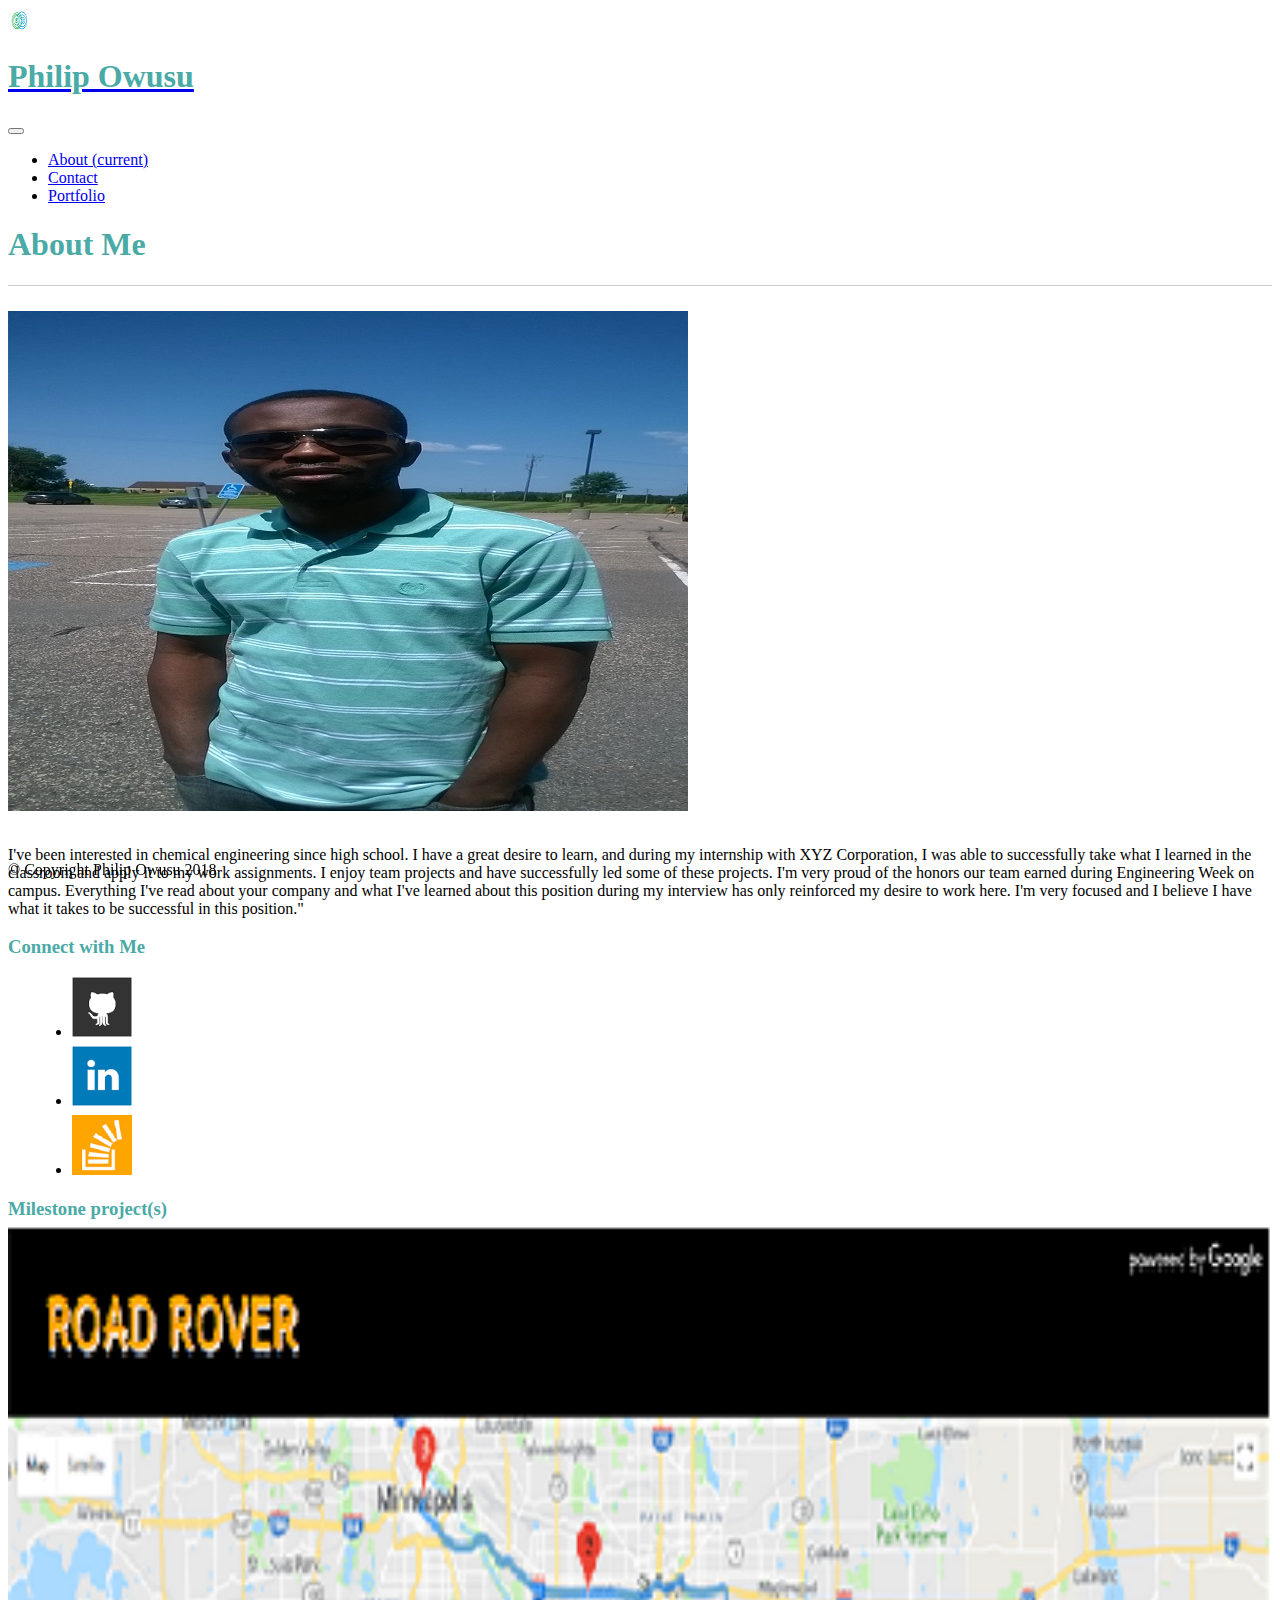
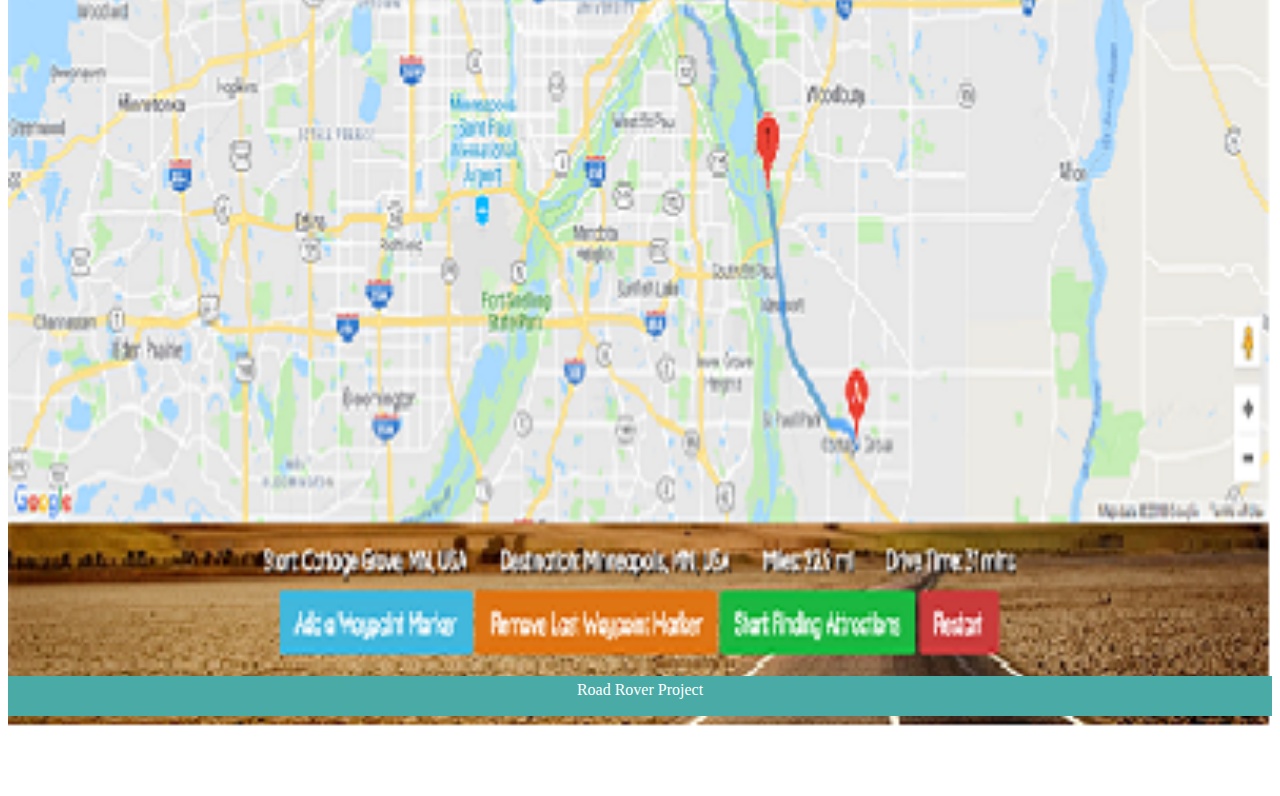
<file: index.html>
<!DOCTYPE html>

<html lang="en-us">

<head>

    <!-- Document responsive across devices. -->

    <meta name="viewport" content="width=device-width, initial-scale=1">

    <!-- Latest compiled and minified CSS -->

    <link rel="stylesheet" href="https://stackpath.bootstrapcdn.com/bootstrap/4.1.1/css/bootstrap.min.css" integrity="sha384-WskhaSGFgHYWDcbwN70/dfYBj47jz9qbsMId/iRN3ewGhXQFZCSftd1LZCfmhktB"
        crossorigin="anonymous">
    <!-- Document's character set. -->

    <meta charset="UTF-8">

    <title>My Portfolio</title>

    <!-- Linking CSS -->

    <link rel="stylesheet" type="text/css" href="assets/css/style.css">

    <!-- Linking Google Fonts -->

    <link rel="stylesheet" type="text/css" href="https://fonts.googleapis.com/css?family=Montserrat">

</head>

<body>

    <div class="header">

        <nav class="navbar navbar-expand-md navbar-dark bg-dark static-top">

            <div class="card">
                <a href="index.html">

                    <img class="btn btn-primary" src="assets/images/logo.png" alt="logo not available">

                </a>
            </div>



            <a href="index.html" class="navbar-brand">
                <h1>Philip Owusu</h1>
            </a>

            <button class="navbar-toggler" type="button" data-toggle="collapse" data-target="#navbar_example">

                <span class="navbar-toggler-icon"></span>
            </button>

            <div class="navbar-collapse collapse justify-content-stretch" id="navbar_example">

                <ul class="navbar-nav ml-auto">

                    <li class="nav-link active">

                        <a class="nav-item" href="index.html">About
                            <span class="sr-only">(current)</span>
                        </a>

                    </li>

                    <li class="nav-link">

                        <a class="nav-item" href="contact.html">Contact</a>

                    </li>

                    <li class="nav-link">

                        <a class="nav-item" href="portfolio.html">Portfolio</a>

                    </li>
                </ul>
            </div>
        </nav>

        <!--End navigation-->

    </div>


    <div class="container-fluid">

        <div class="row">

            <div class="col-md-8 well">

                <div class="page-header">

                    <h1>About Me</h1>

                </div>

                <div class="row">

                    <div class="col-sm-4 col-md-4">

                        <img class="img-thumbnail pull-left" src="assets/images/philip_pic.jpg" alt="Bio picture">

                    </div>

                    <div class="col-sm-8 col-md-8">

                        <p>

                            I've been interested in chemical engineering since high school. I have a great desire to learn, and during my internship
                            with XYZ Corporation, I was able to successfully take what I learned in the classroom and apply
                            it to my work assignments. I enjoy team projects and have successfully led some of these projects.
                            I'm very proud of the honors our team earned during Engineering Week on campus. Everything I've
                            read about your company and what I've learned about this position during my interview has only
                            reinforced my desire to work here. I'm very focused and I believe I have what it takes to be
                            successful in this position."

                        </p>

                    </div>

                </div>

            </div>

            <div class="col-md-4">
                <div class="row">

                    <div class="col-lg-12">
                        <div class="panel panel-default">

                            <div class="panel-heading">

                                <h3 class="panel-title">Connect with Me</h3>

                            </div>

                            <div class="panel-body">

                                <ul class="list-group list-inline">

                                    <li class="list-group-item">
                                        <a href="https://github.com/powusu6128">
                                            <img class="icon" src="assets/images/github-icon.png" alt="github">
                                        </a>
                                    </li>

                                    <li class="list-group-item">
                                        <a href="https://www.linkedin.com/in/philip-owusu-850a50146">
                                            <img class="icon" src="assets/images/linkedin-icon.png" alt="LinkedIn Profile">
                                        </a>
                                    </li>

                                    <li class="list-group-item">
                                        <a href="https://stackoverflow.com/users/2816867/powusu6128">
                                            <img class="icon" src="assets/images/stackoverflow-icon.png" alt="StackOverflow Profile">
                                        </a>
                                    </li>

                                </ul>

                            </div>

                        </div>
                    </div>
                </div>
                <div class="row">

                    <div class="col-lg-12">

                        <div class="panel panel-default">

                            <div class="row">

                                    <div class="col-sm-12">
                                        <div>
                                            <h3 class="penel-title">Milestone project(s)</h3>
                                        </div>
                
                                        <div>
                                            <a href="https://github.com/tarose412/Travel-Route-Itinerary">
                
                                                <img class="img-thumbnail project" src="assets/images/roodRover_project.png" alt="Project 1">
                                                <span class="project-title">Road Rover Project</span>
                
                                            </a>
                
                                        </div>
                
                                    </div>
                
                                </div>

                        </div>
                    </div>
                </div>

            </div>

        </div>

    </div>

    <div id="footer-fixed">

        <footer class="footer bg-dark">

            <div class="container text-center">

                <span class="text-muted">

                    &#169; Copyright Philip Owusu 2018

                </span>

            </div>

        </footer>

    </div>


    <!-- jQuery (necessary for Bootstrap's JavaScript plugins) -->

    <script src="https://ajax.googleapis.com/ajax/libs/jquery/1.12.4/jquery.min.js"></script>

    <!-- Include all compiled plugins (below), or include individual files as needed -->

    <script src="https://code.jquery.com/jquery-3.3.1.slim.min.js" integrity="sha384-q8i/X+965DzO0rT7abK41JStQIAqVgRVzpbzo5smXKp4YfRvH+8abtTE1Pi6jizo"
        crossorigin="anonymous"></script>
    <script src="https://cdnjs.cloudflare.com/ajax/libs/popper.js/1.14.3/umd/popper.min.js" integrity="sha384-ZMP7rVo3mIykV+2+9J3UJ46jBk0WLaUAdn689aCwoqbBJiSnjAK/l8WvCWPIPm49"
        crossorigin="anonymous"></script>
    <script src="https://stackpath.bootstrapcdn.com/bootstrap/4.1.1/js/bootstrap.min.js" integrity="sha384-smHYKdLADwkXOn1EmN1qk/HfnUcbVRZyYmZ4qpPea6sjB/pTJ0euyQp0Mk8ck+5T"
        crossorigin="anonymous"></script>
</body>

</html>
</file>
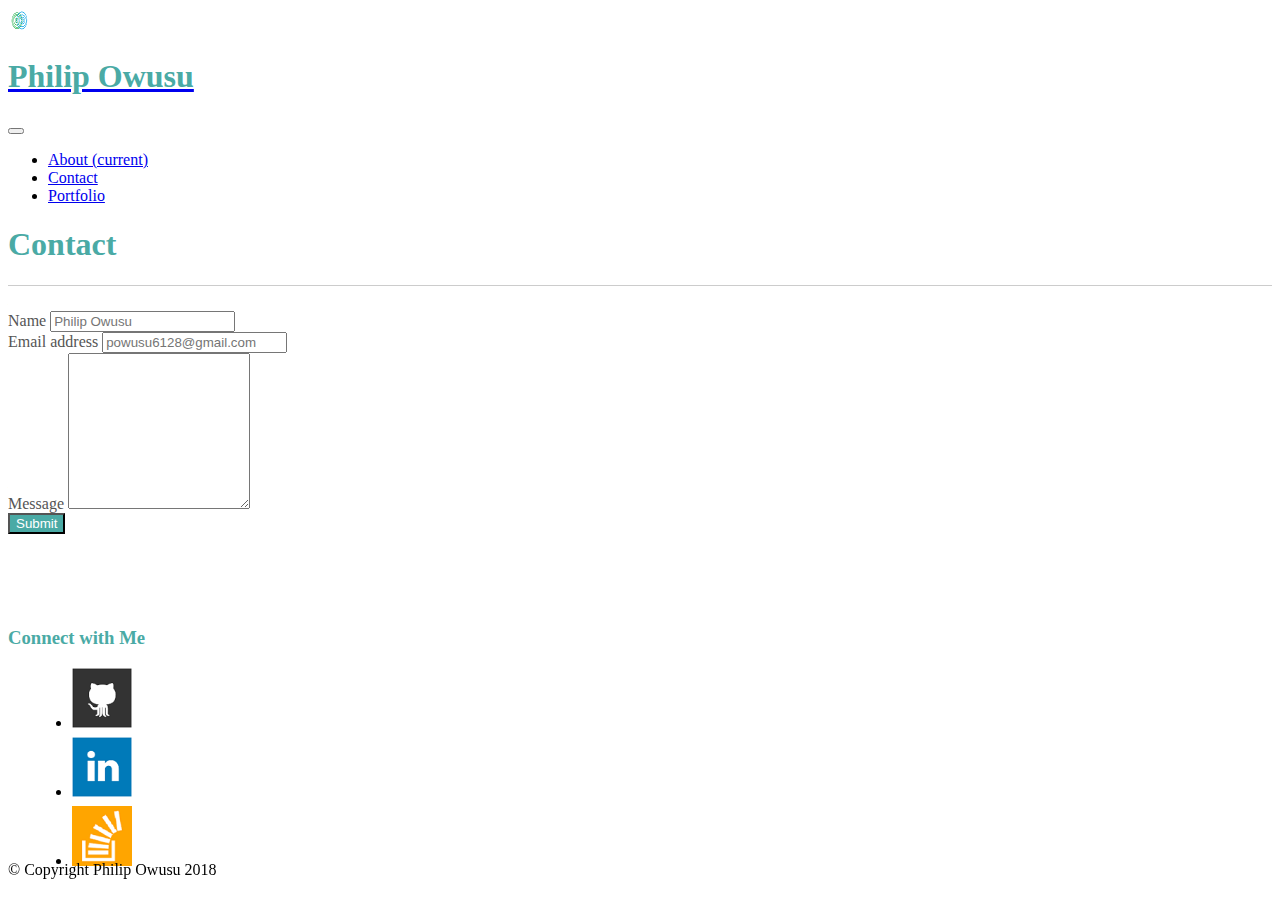
<file: contact.html>
<!DOCTYPE html>

<html lang="en-us">

<head>

    <!-- Document responsive across devices. -->

    <meta name="viewport" content="width=device-width, initial-scale=1">

    <!-- Latest compiled and minified CSS -->

    <link rel="stylesheet" href="https://stackpath.bootstrapcdn.com/bootstrap/4.1.1/css/bootstrap.min.css" integrity="sha384-WskhaSGFgHYWDcbwN70/dfYBj47jz9qbsMId/iRN3ewGhXQFZCSftd1LZCfmhktB"
        crossorigin="anonymous">
    <!-- Document's character set. -->

    <meta charset="UTF-8">

    <title>My Portfolio</title>

    <!-- Linking CSS -->

    <link rel="stylesheet" type="text/css" href="assets/css/style.css">

    <!-- Linking Google Fonts -->

    <link rel="stylesheet" type="text/css" href="https://fonts.googleapis.com/css?family=Montserrat">
    <link rel="stylesheet" href="https://use.fontawesome.com/releases/v5.0.11/css/all.css" integrity="sha384-p2jx59pefphTFIpeqCcISO9MdVfIm4pNnsL08A6v5vaQc4owkQqxMV8kg4Yvhaw/"
    crossorigin="anonymous">

</head>

<body>

    <div class="header">

        <nav class="navbar navbar-expand-md navbar-dark bg-dark static-top">

            <div class="card">
                <a href="index.html">

                    <img class="btn btn-primary" src="assets/images/logo.png" alt="logo not available">

                </a>
            </div>


            <div>
                <a href="index.html" class="navbar-brand">
                    <h1>Philip Owusu</h1>
                </a>
            </div>

            
            <div class="services-logo">
                <a href="index.html" class="navbar-brand">
                    <i class.fab fa-google-plus-g></i>
                </a>
            </div>
           


            <button class="navbar-toggler" type="button" data-toggle="collapse" data-target="#navbar_example">

                <span class="navbar-toggler-icon"></span>
            </button>

            <div class="navbar-collapse collapse justify-content-stretch" id="navbar_example">

                <ul class="navbar-nav ml-auto">

                    <li class="nav-link active">

                        <a class="nav-item" href="index.html">About
                            <span class="sr-only">(current)</span>
                        </a>

                    </li>

                    <li class="nav-link">

                        <a class="nav-item" href="contact.html">Contact</a>

                    </li>

                    <li class="nav-link">

                        <a class="nav-item" href="portfolio.html">Portfolio</a>

                    </li>
                </ul>
            </div>
        </nav>

        <!--End navigation-->

    </div>
    <!--End navigation-->

    <div class="container-fluid">

        <div class="row">

            <div class="col-md-8 well">

                <div class="page-header">

                    <h1>Contact</h1>

                </div>


                <form>

                    <div class="form-group">

                        <label for="name">Name</label>

                        <input type="text" class="form-control" id="name" placeholder="Philip Owusu">

                    </div>

                    <div class="form-group">

                        <label for="exampleInputEmail1">Email address</label>

                        <input type="email" class="form-control" id="exampleInputEmail1" placeholder="powusu6128@gmail.com">

                    </div>

                    <div class="form-group">

                        <label for="textarea">Message</label>

                        <textarea id="textarea" class="form-control" rows="10"></textarea>

                    </div>

                    <button type="submit" class="btn btn-default btn-lg">Submit</button>

                </form>

            </div>

            <div class="col-md-4">

                <div class="panel panel-default">

                    <div class="panel-heading">

                        <h3 class="panel-title">Connect with Me</h3>

                    </div>

                    <div class="panel-body">

                        <ul class="list-group list-inline">

                            <li class="list-group-item">
                                <a href="https://github.com/powusu6128">
                                    <img class="icon" src="assets/images/github-icon.png" alt="GitHub Profile">
                                </a>
                            </li>

                            <li class="list-group-item">
                                <a href="https://www.linkedin.com/in/philip-owusu-850a50146">
                                    <img class="icon" src="assets/images/linkedin-icon.png" alt="LinkedIn Profile">
                                </a>
                            </li>

                            <li class="list-group-item">
                                <a href="https://stackoverflow.com/users/2816867/powusu612">
                                    <img class="icon" src="assets/images/stackoverflow-icon.png" alt="StackOverflow Profile">
                                </a>
                            </li>

                        </ul>

                    </div>

                </div>

            </div>

        </div>




    </div>


    <div id="footer-fixed">

        <footer class="footer bg-dark">

            <div class="container text-center">

                <span class="text-muted">

                    &#169; Copyright Philip Owusu 2018

                </span>

            </div>

        </footer>

    </div>


    <!-- jQuery (necessary for Bootstrap's JavaScript plugins) -->

    <script src="https://ajax.googleapis.com/ajax/libs/jquery/1.12.4/jquery.min.js"></script>

    <!-- Include all compiled plugins (below), or include individual files as needed -->

    <script src="https://code.jquery.com/jquery-3.3.1.slim.min.js" integrity="sha384-q8i/X+965DzO0rT7abK41JStQIAqVgRVzpbzo5smXKp4YfRvH+8abtTE1Pi6jizo"
        crossorigin="anonymous"></script>
    <script src="https://cdnjs.cloudflare.com/ajax/libs/popper.js/1.14.3/umd/popper.min.js" integrity="sha384-ZMP7rVo3mIykV+2+9J3UJ46jBk0WLaUAdn689aCwoqbBJiSnjAK/l8WvCWPIPm49"
        crossorigin="anonymous"></script>
    <script src="https://stackpath.bootstrapcdn.com/bootstrap/4.1.1/js/bootstrap.min.js" integrity="sha384-smHYKdLADwkXOn1EmN1qk/HfnUcbVRZyYmZ4qpPea6sjB/pTJ0euyQp0Mk8ck+5T"
        crossorigin="anonymous"></script>
</body>

</html>
</file>
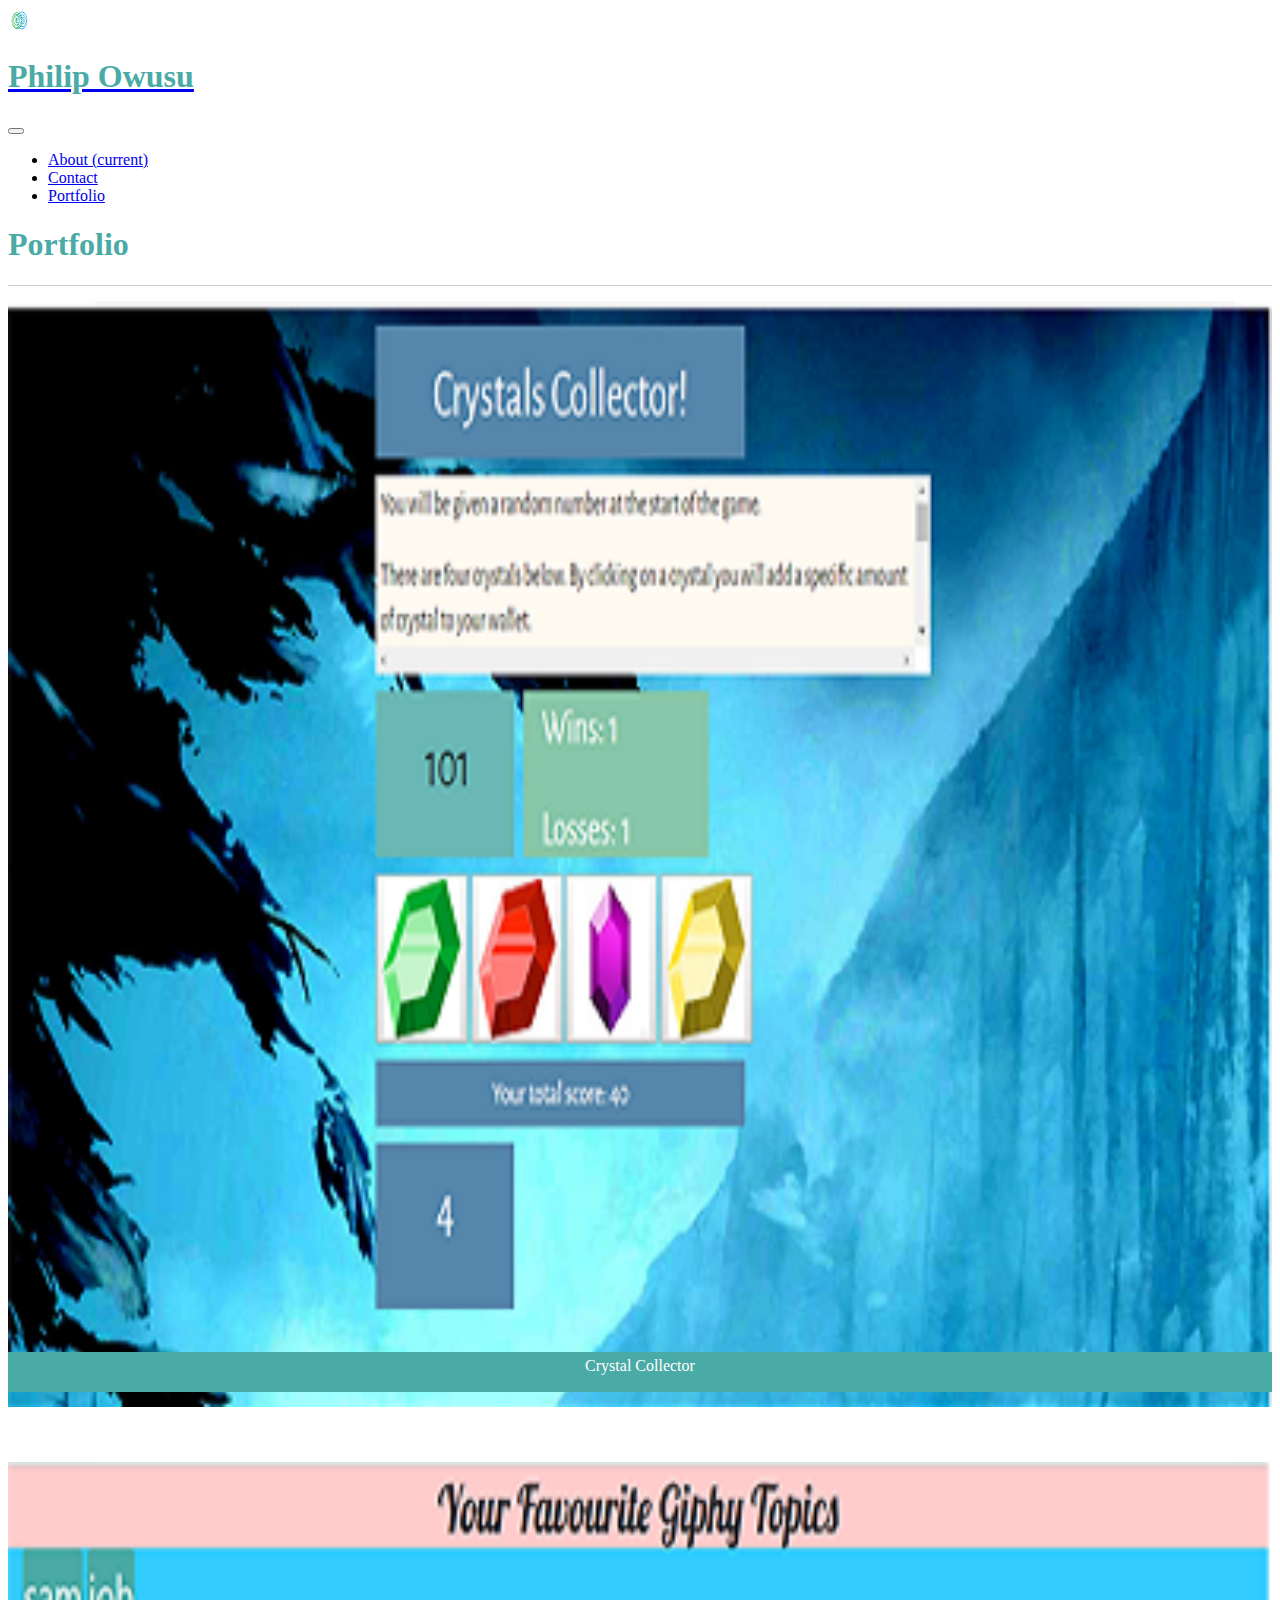
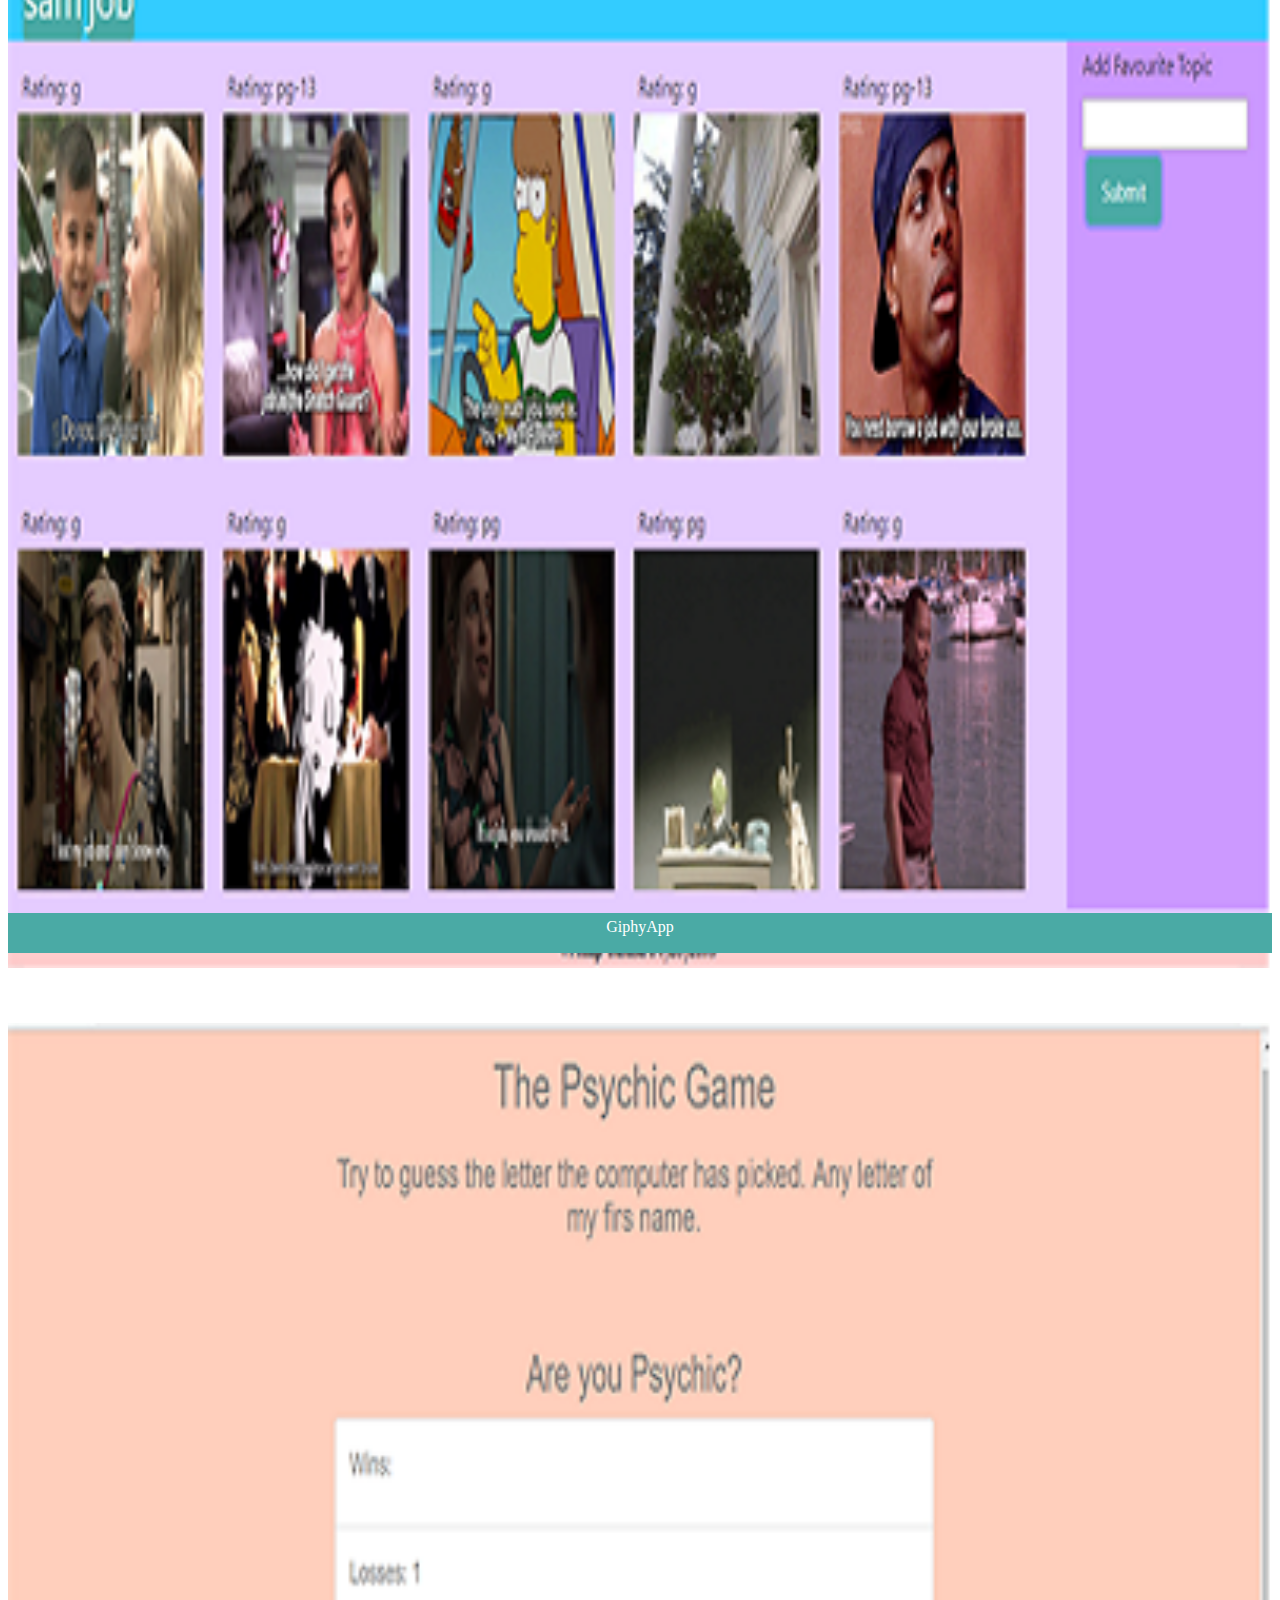
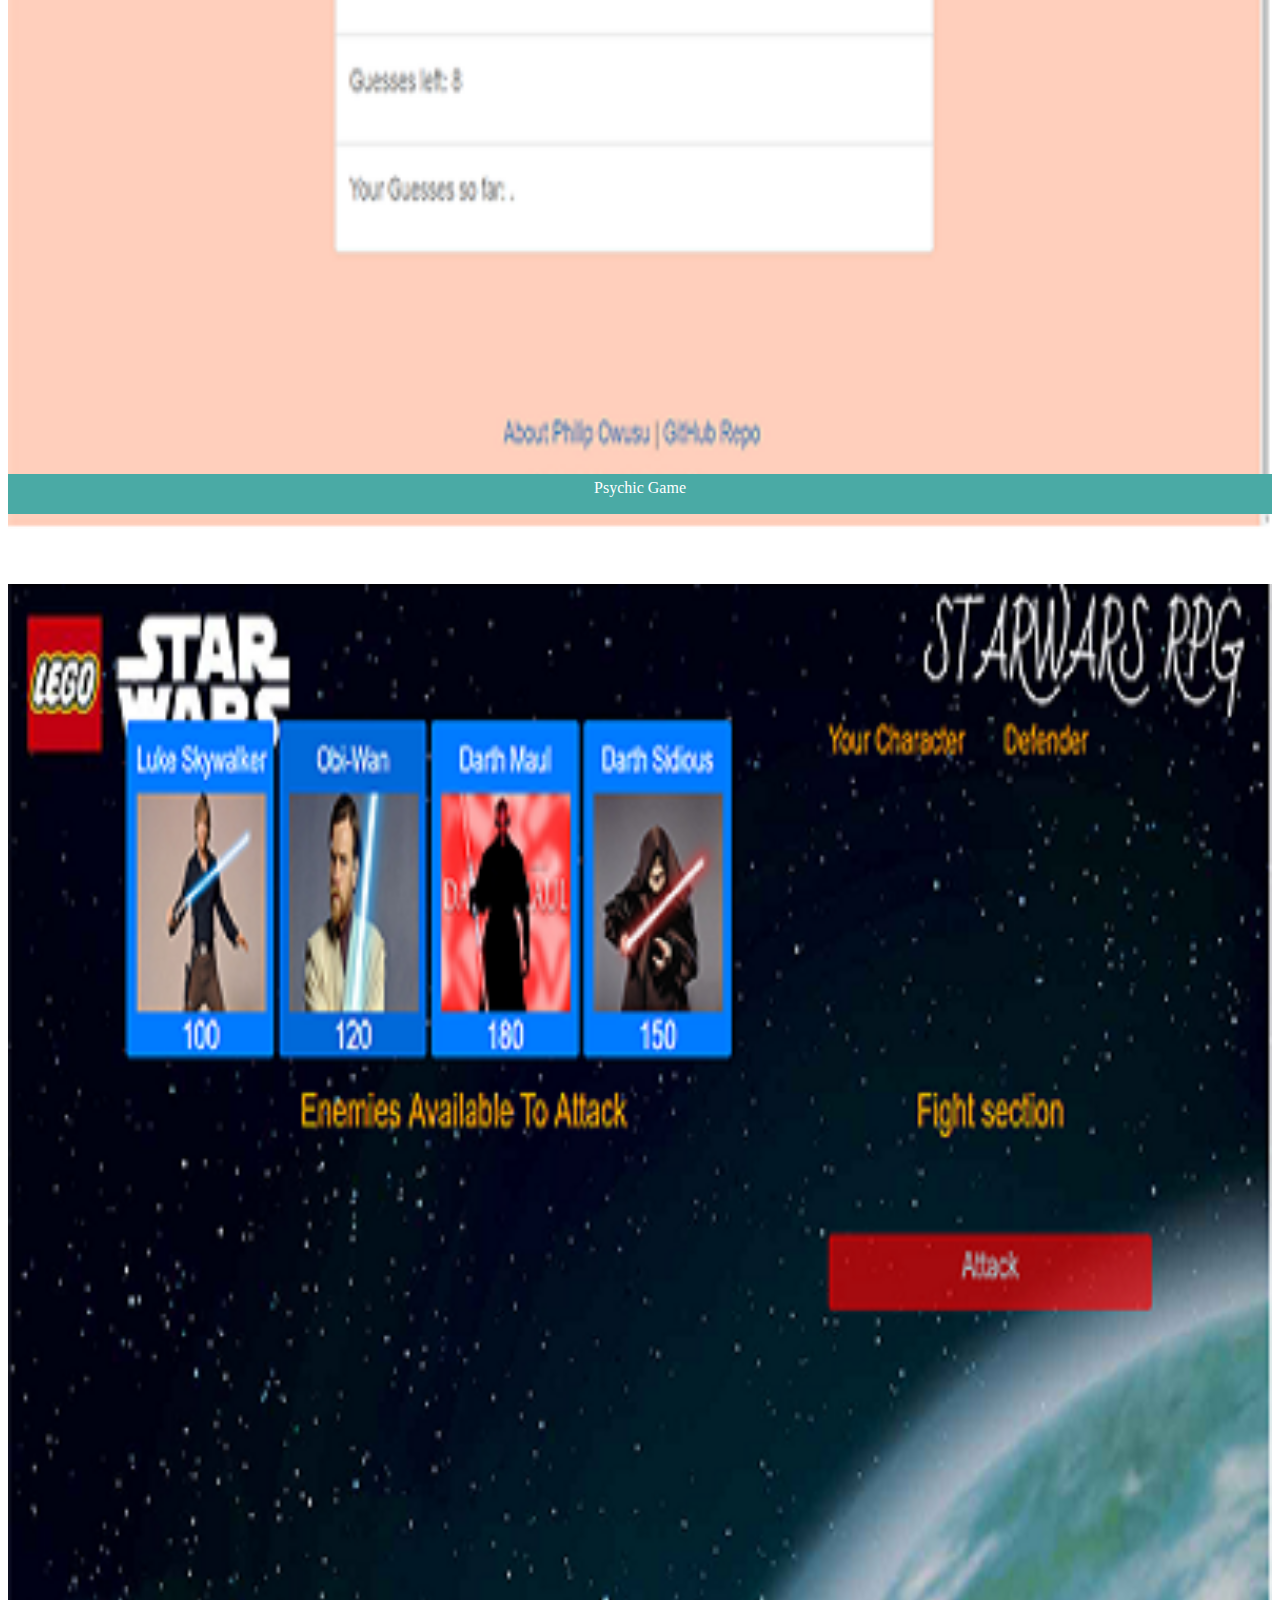
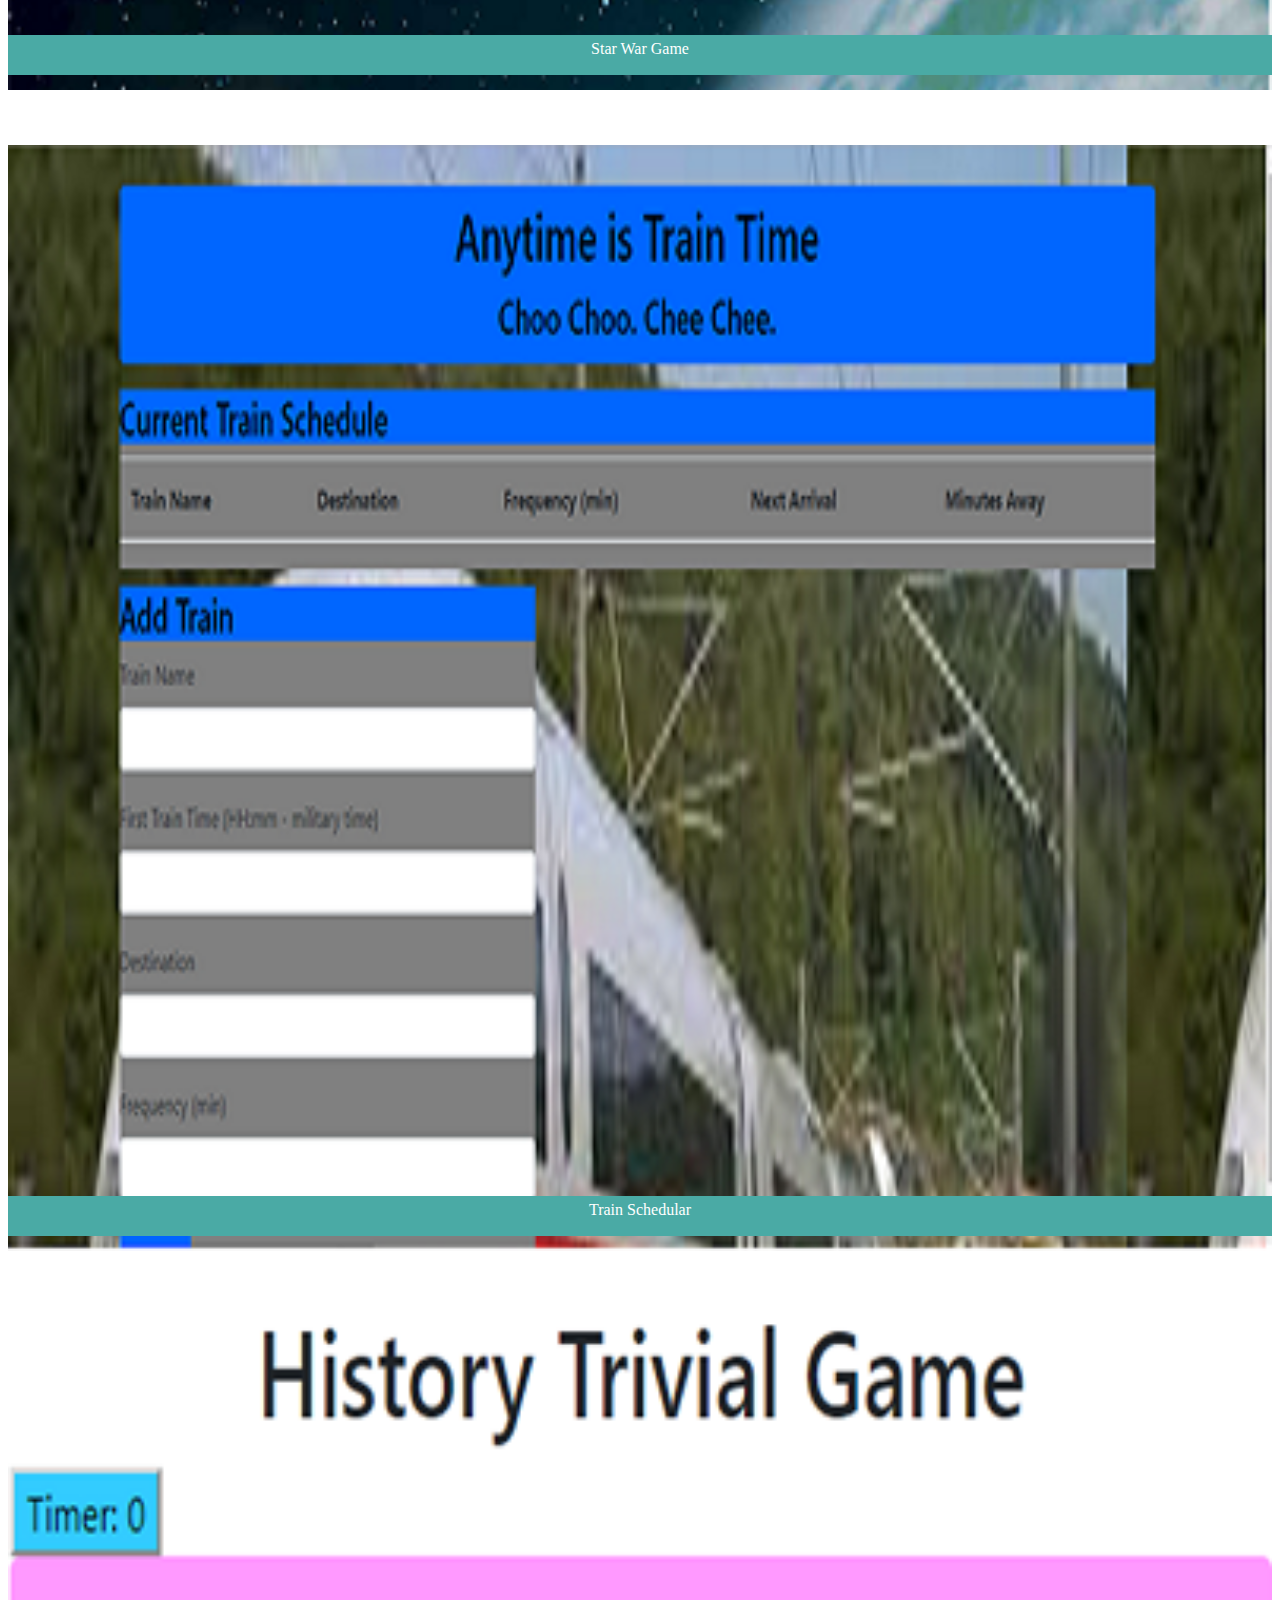
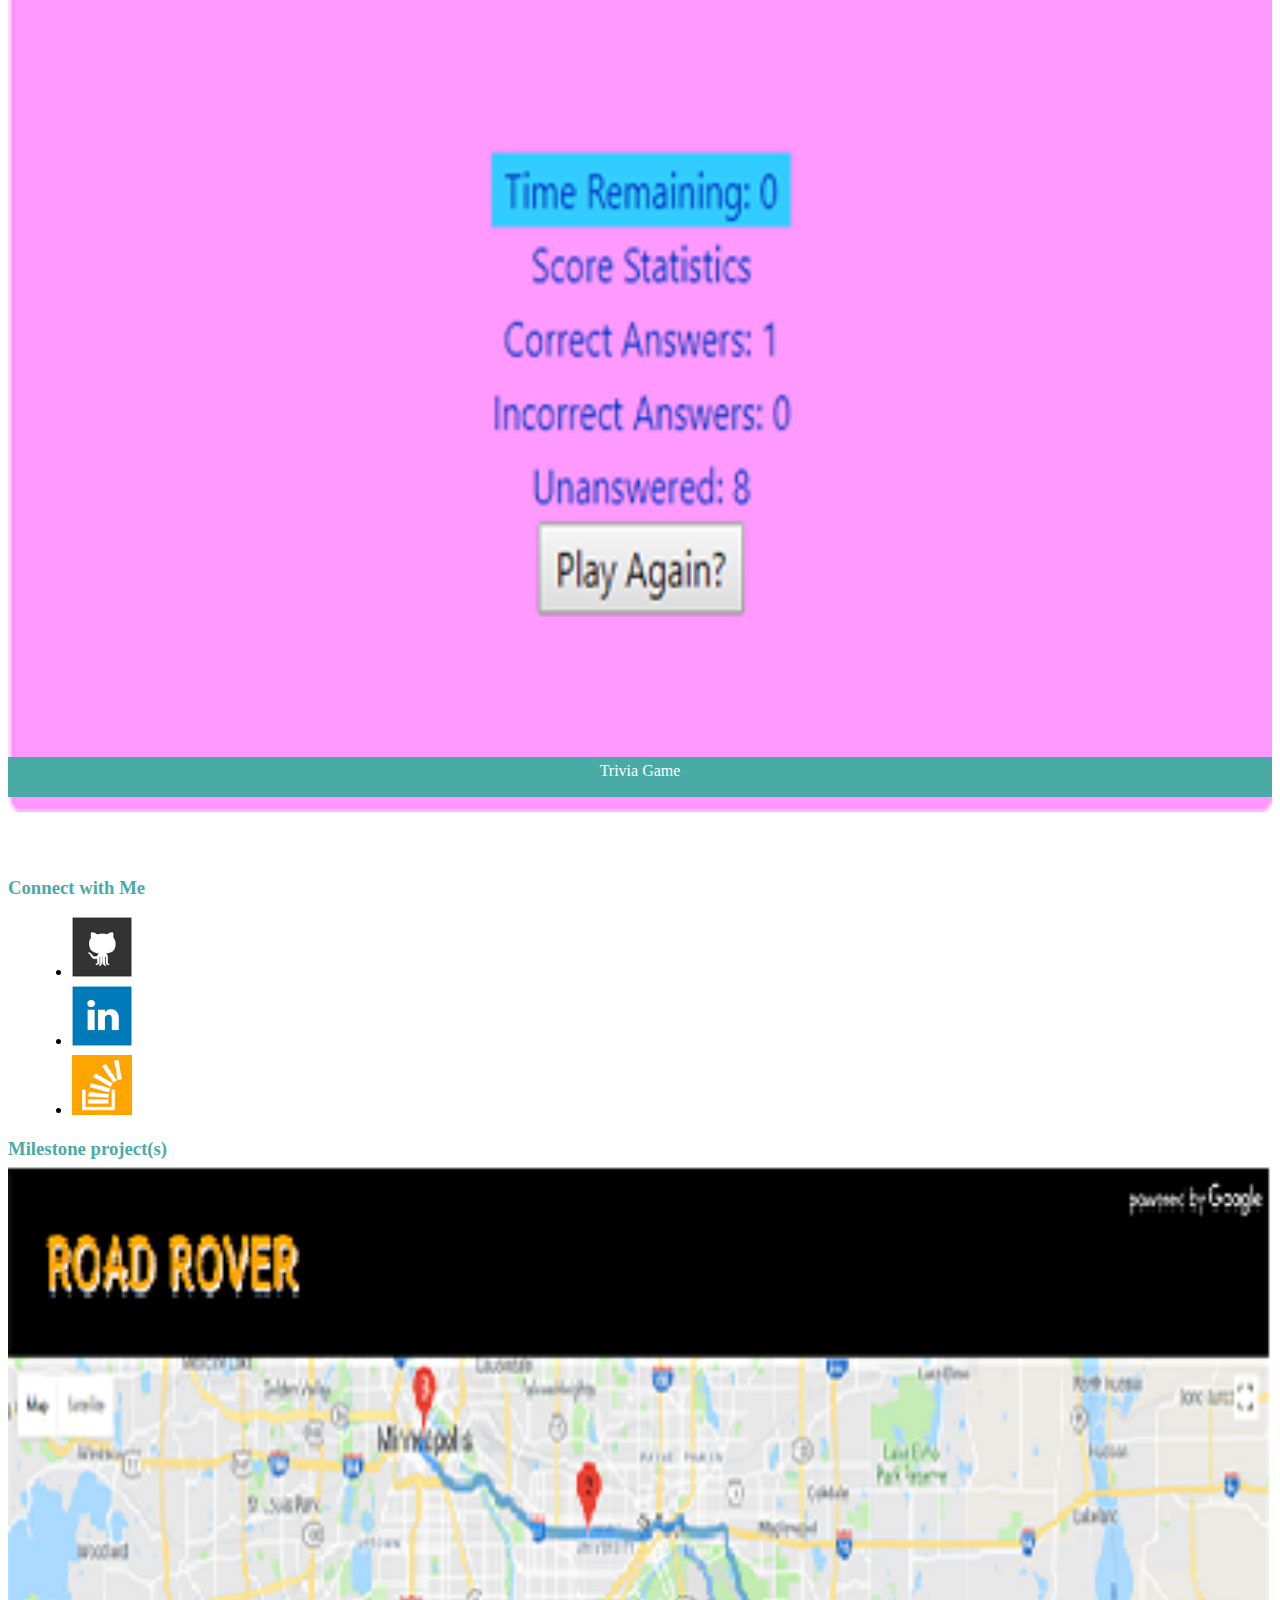
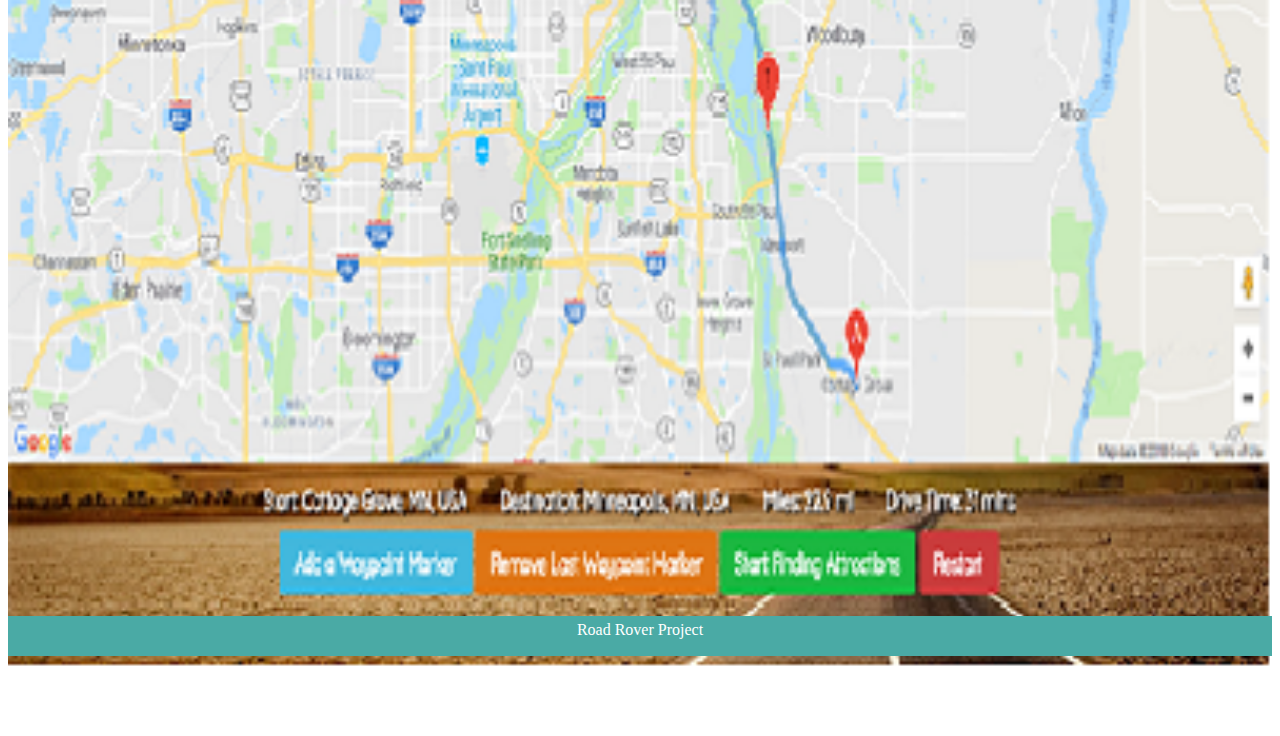
<file: portfolio.html>
<!DOCTYPE html>

<html lang="en-us">

<head>

	<!-- Document responsive across devices. -->

	<meta name="viewport" content="width=device-width, initial-scale=1">

	<!-- Latest compiled and minified CSS -->

	<link rel="stylesheet" href="https://stackpath.bootstrapcdn.com/bootstrap/4.1.1/css/bootstrap.min.css" integrity="sha384-WskhaSGFgHYWDcbwN70/dfYBj47jz9qbsMId/iRN3ewGhXQFZCSftd1LZCfmhktB"
	    crossorigin="anonymous">
	<!-- Document's character set. -->

	<meta charset="UTF-8">

	<title>My Portfolio</title>

	<!-- Linking CSS -->

	<link rel="stylesheet" type="text/css" href="assets/css/style.css">

	<!-- Linking Google Fonts -->

	<link rel="stylesheet" type="text/css" href="https://fonts.googleapis.com/css?family=Montserrat">

</head>

<body>

	<div class="header">

		<nav class="navbar navbar-expand-md navbar-dark bg-dark static-top">

			<div class="card">
				<a href="index.html">

					<img class="btn btn-primary" src="assets/images/logo.png" alt="logo not available">

				</a>
			</div>

			<a href="index.html" class="navbar-brand">
				<h1>Philip Owusu</h1>
			</a>

			<button class="navbar-toggler" type="button" data-toggle="collapse" data-target="#navbar_example">

				<span class="navbar-toggler-icon"></span>
			</button>

			<div class="navbar-collapse collapse justify-content-stretch" id="navbar_example">

				<ul class="navbar-nav ml-auto">

					<li class="nav-link active">

						<a class="nav-item" href="index.html">About
							<span class="sr-only">(current)</span>
						</a>

					</li>

					<li class="nav-link">

						<a class="nav-item" href="contact.html">Contact</a>

					</li>

					<li class="nav-link">

						<a class="nav-item" href="portfolio.html">Portfolio</a>

					</li>
				</ul>
			</div>
		</nav>

	</div>

	<div class="container-fluid">

		<div class="row">

			<div class="col-md-8 well">

				<div class="page-header">

					<h1>Portfolio</h1>

				</div>

				<div class="row">

					<div class="col-md-6">

						<img class="img-thumbnail project" src="assets/images/crytalCollector.png" alt="Project 1">
						<span class="project-title">Crystal Collector</span>

					</div>

					<div class="col-md-6">

						<a href="https://github.com/powusu6128/Giphy_App">

							<img class="img-thumbnail project" src="assets/images/giphyApp.png" alt="Project 1">
							<span class="project-title">GiphyApp</span>
						</a>

					</div>

				</div>

				<div class="row">

					<div class="col-md-6">

						<a href="https://github.com/powusu6128/Psychic-Game">
							<img class="img-thumbnail project" src="assets/images/psychic-game.png" alt="Project 1">
							<span class="project-title">Psychic Game</span>
						</a>

					</div>

					<div class="col-md-6">

						<a href="https://github.com/powusu6128/star-war">

							<img class="img-thumbnail project" src="assets/images/starWar.png" alt="Project 1">
							<span class="project-title">Star War Game</span>

						</a>

					</div>

				</div>

				<div class="row">

					<div class="col-md-6">

						<a href="https://github.com/powusu6128/TrainSchedular">

							<img class="img-thumbnail project" src="assets/images/trainSchedular.png   " alt="Project 1">
							<span class="project-title">Train Schedular</span>
						</a>


					</div>

					<div class="col-md-6">

						<a href="https://github.com/powusu6128/TriviaGame">

							<img class="img-thumbnail project" src="assets/images/triviaGame.png   " alt="Project 1">
							<span class="project-title">Trivia Game</span>
						</a>

					</div>

				</div>

			</div>

			<div class="col-md-4">

				<div class="row">

					<div class="col-sm-12">
						<div class="panel panel-default">

							<div class="panel-heading">

								<h3 class="panel-title">Connect with Me</h3>

							</div>

							<div class="panel-body">

								<ul class="list-group list-inline">

									<li class="list-group-item">
										<a href="https://github.com/powusu6128">
											<img class="icon" src="assets/images/github-icon.png" alt="GitHub Profile">
										</a>
									</li>

									<li class="list-group-item">
										<a href="https://www.linkedin.com/in/philip-owusu-850a50146">
											<img class="icon" src="assets/images/linkedin-icon.png" alt="LinkedIn Profile">
										</a>
									</li>

									<li class="list-group-item">
										<a href="https://stackoverflow.com/users/2816867/powusu6128">
											<img class="icon" src="assets/images/stackoverflow-icon.png" alt="StackOverflow Profile">
										</a>
									</li>

								</ul>

							</div>

						</div>
					</div>

				</div>

				<div class="row">

					<div class="col-sm-12">
						<div>
							<h3 class="penel-title">Milestone project(s)</h3>
						</div>

						<div>
							<a href="https://github.com/tarose412/Travel-Route-Itinerary">

								<img class="img-thumbnail project" src="assets/images/roodRover_project.png" alt="Project 1">
								<span class="project-title">Road Rover Project</span>

							</a>

						</div>

					</div>

				</div>

			</div>

		</div>
	</div>

	<div id="footer-fixed">

		<footer class="footer bg-dark">

			<div class="container text-center">

				<span class="text-muted">

					&#169; Copyright Philip Owusu 2018

				</span>

			</div>

		</footer>

	</div>

	<!-- jQuery (necessary for Bootstrap's JavaScript plugins) -->

	<script src="https://ajax.googleapis.com/ajax/libs/jquery/1.12.4/jquery.min.js"></script>

	<!-- Include all compiled plugins (below), or include individual files as needed -->

	<script src="https://code.jquery.com/jquery-3.3.1.slim.min.js" integrity="sha384-q8i/X+965DzO0rT7abK41JStQIAqVgRVzpbzo5smXKp4YfRvH+8abtTE1Pi6jizo"
	    crossorigin="anonymous"></script>
	<script src="https://cdnjs.cloudflare.com/ajax/libs/popper.js/1.14.3/umd/popper.min.js" integrity="sha384-ZMP7rVo3mIykV+2+9J3UJ46jBk0WLaUAdn689aCwoqbBJiSnjAK/l8WvCWPIPm49"
	    crossorigin="anonymous"></script>
	<script src="https://stackpath.bootstrapcdn.com/bootstrap/4.1.1/js/bootstrap.min.js" integrity="sha384-smHYKdLADwkXOn1EmN1qk/HfnUcbVRZyYmZ4qpPea6sjB/pTJ0euyQp0Mk8ck+5T"
	    crossorigin="anonymous"></script>
</body>

</html>
</file>
<file: assets/css/style.css>
h1,

h2,

h3 {

	color: #4aaaa5;

}



button.navbar-toggle {

	background-color: white;

}



label {

	color: #555;

}



.icon {

	width: 60px;

	height: auto;

	color: none;

	border-right: none;

}



/* Rotates social icon in contacts on hover. */

.icon:hover {

	transform: rotate(-10deg);

	-ms-transform: rotate(-10deg);

	-webkit-transform: rotate(-10deg);

	-moz-transform: rotate(-10deg);

	-o-transform: rotate(-10deg);

}


.box {

	display: inline-block;

	width: 100%;

	height: 10%;

	margin: 0%;

}



/* Rotates project in portfolio on hover. */

.box:hover {

	transform: rotate(-10deg);

	-ms-transform: rotate(-10deg);

	-webkit-transform: rotate(-10deg);

	-moz-transform: rotate(-10deg);

	-o-transform: rotate(-10deg);

}



.project {

	float: left;

	position: relative;

	top:	-10px;

	width: 100%;

}



.project-title {

	float: left;

	position: relative;

	top: -80px;

	width: 100%;

	height: 35px;

	padding-top: 5px;

	background-color: #4aaaa5;

	color: #ffffff;

	text-align: center;

}


/* 
.container .text-muted {

	padding-top: 20px;

} */



.list-group {

	margin-bottom: 0px;

}



.list-group-item {

	margin-left: 2%;

	margin-right: 2%;

	margin-bottom: 5px;

}



.page-header {

	border-bottom: 1px solid #ccc;

	margin: 20px 0 25px;

}



.page-header h1 {

	color: #4aaaa5;

}



.navbar-default {

	background-color: #4aaaa5;

}



.navbar-default .navbar-brand {

	color: #ffffff;

}



.navbar-default .navbar-nav li a {

	color: #f5f5f5;

}



.navbar-default .navbar-nav li a:hover {

	color: #777;

	background-color: #ddd;

}



.navbar-default .navbar-nav .active a {

	color: #ffffff;

	/* background-color: #777; */

}



.panel-title {

	color: #4aaaa5;

}

.project-panel-title {

	color: #4aaaa5;

	margin-bottom: 5px;

}



.link-item {

	color: blue;

}



.img-thumbnail {

	margin-bottom: 15px;

}


.btn-default {

	color: #ffffff;

	background-color: #4aaaa5;

}



.btn-default:hover {

	color: #ffffff;

	background-color: #777;

}

.btn-primary{
	border-color:white;

	padding:0px;

	margin-right: 0px;


}

.footer{
	position: fixed;
	bottom: 0px;
	width:100%;
	line-height:60px;
	clear:both;
}

ul.nav.navbar-vav{
	float:right;
}

.btn-lg{
	margin-bottom: 75px;
}

h3.penel-title{
	margin-bottom:15px;
}

.services-logo{
	width: 30px;

	height: auto;
}


.pull-left:hover {

	transform: rotate(-10deg);

	-ms-transform: rotate(-10deg);

	-webkit-transform: rotate(-10deg);

	-moz-transform: rotate(-10deg);

	-o-transform: rotate(-10deg);

}


.project:hover {

	transform: rotate(-10deg);

	-ms-transform: rotate(-10deg);

	-webkit-transform: rotate(-10deg);

	-moz-transform: rotate(-10deg);

	-o-transform: rotate(-10deg);

}
</file>
